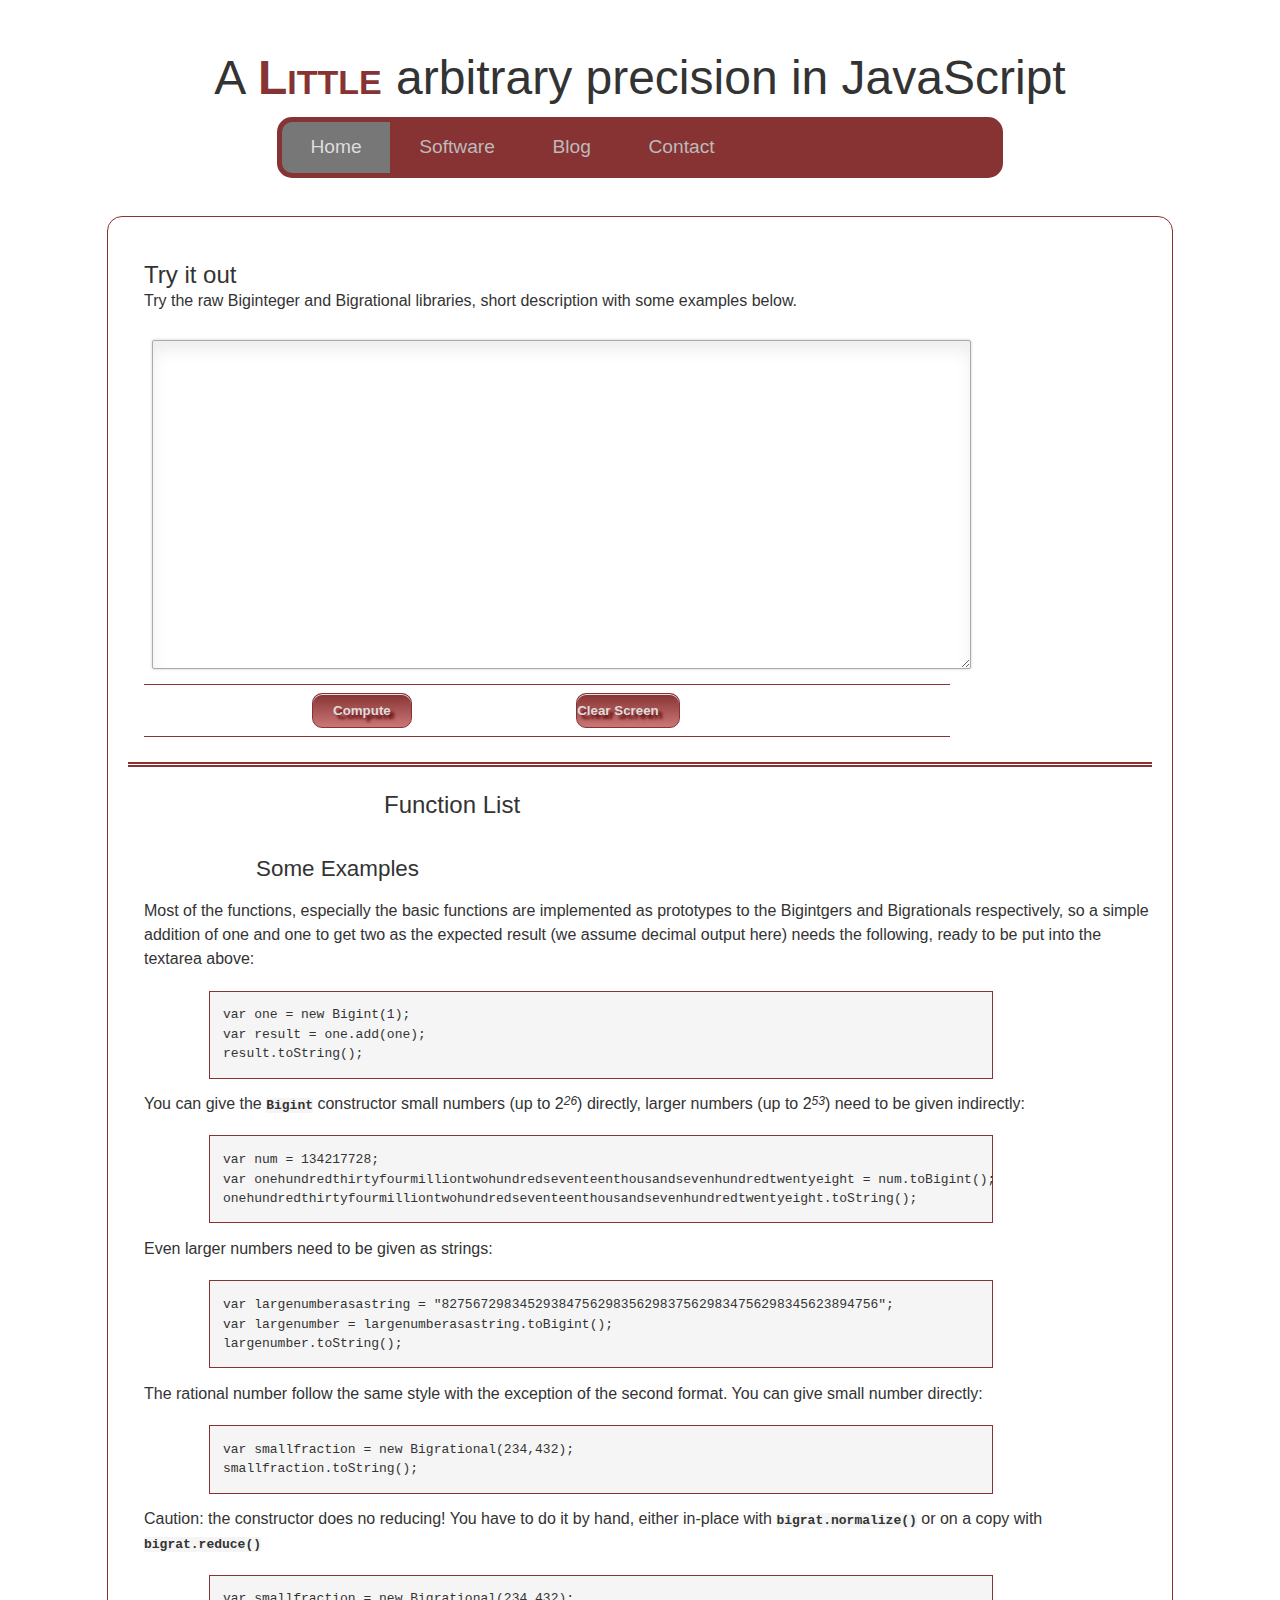
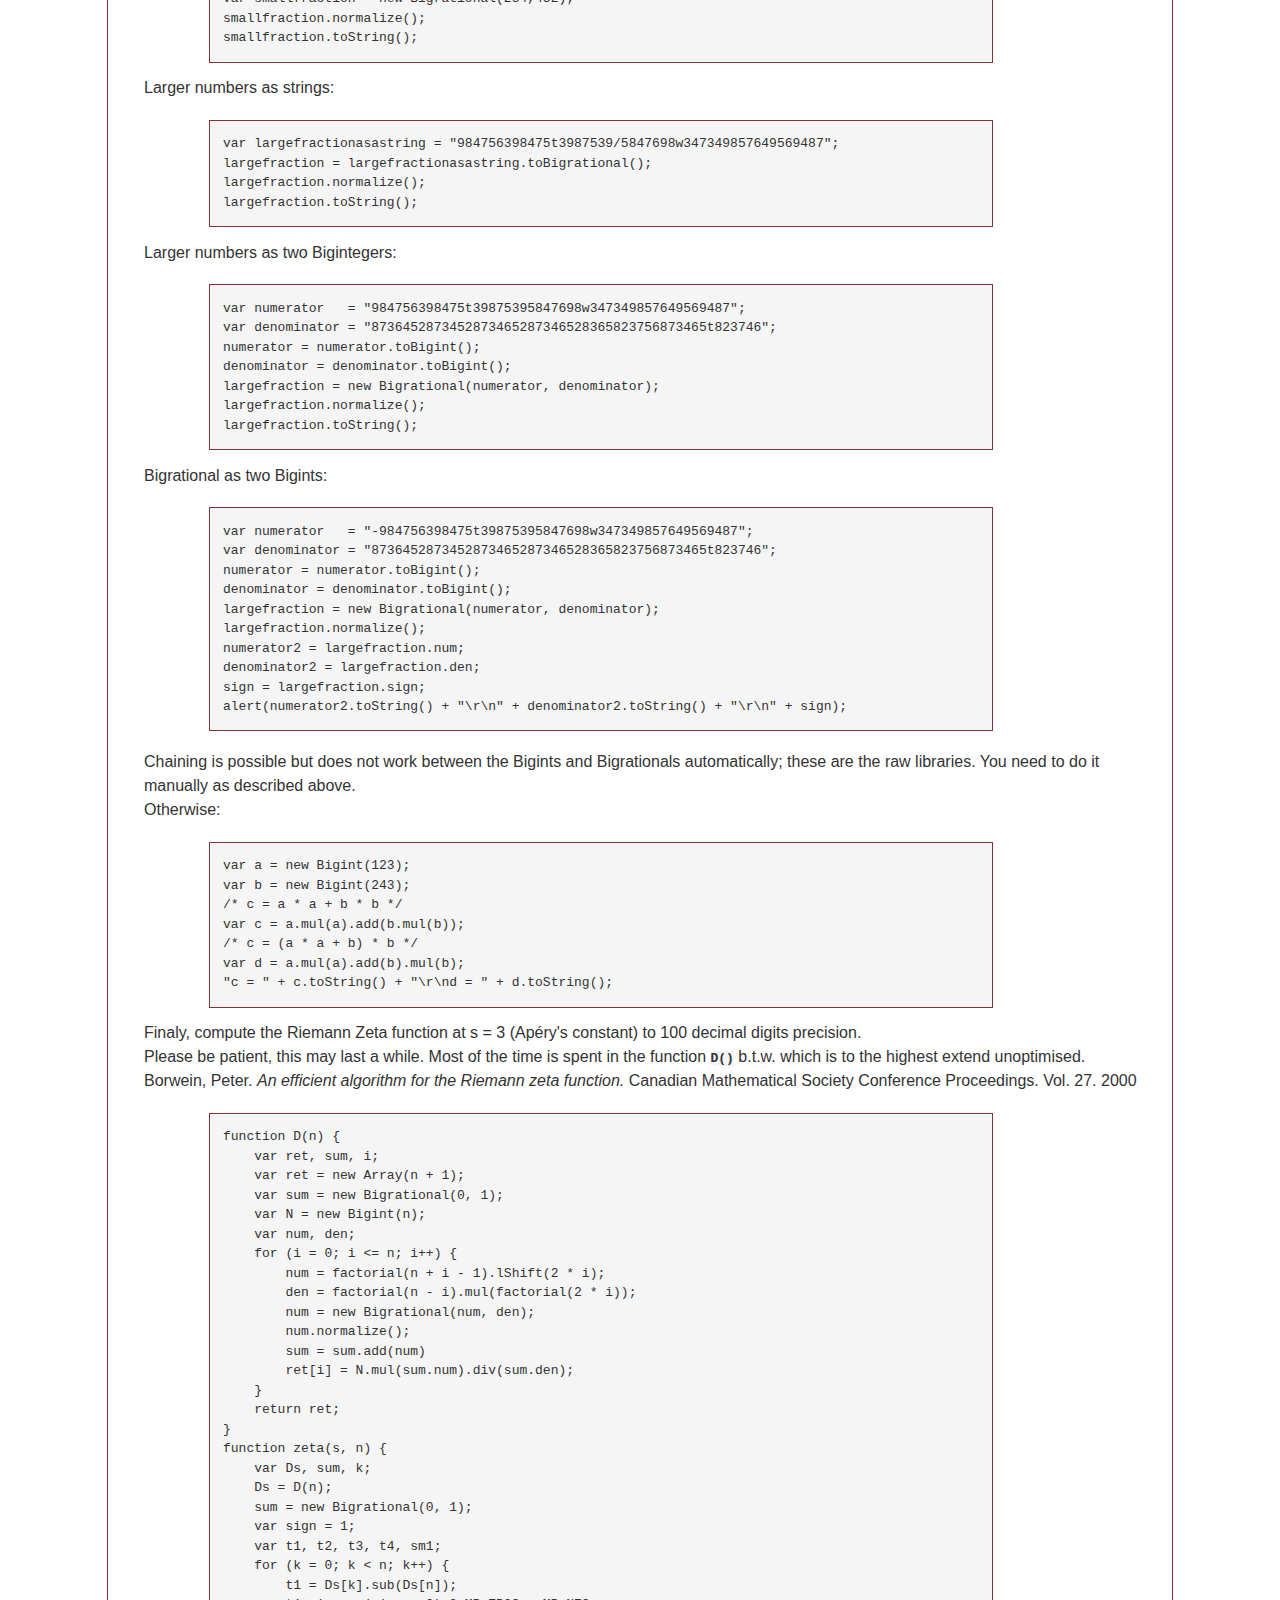
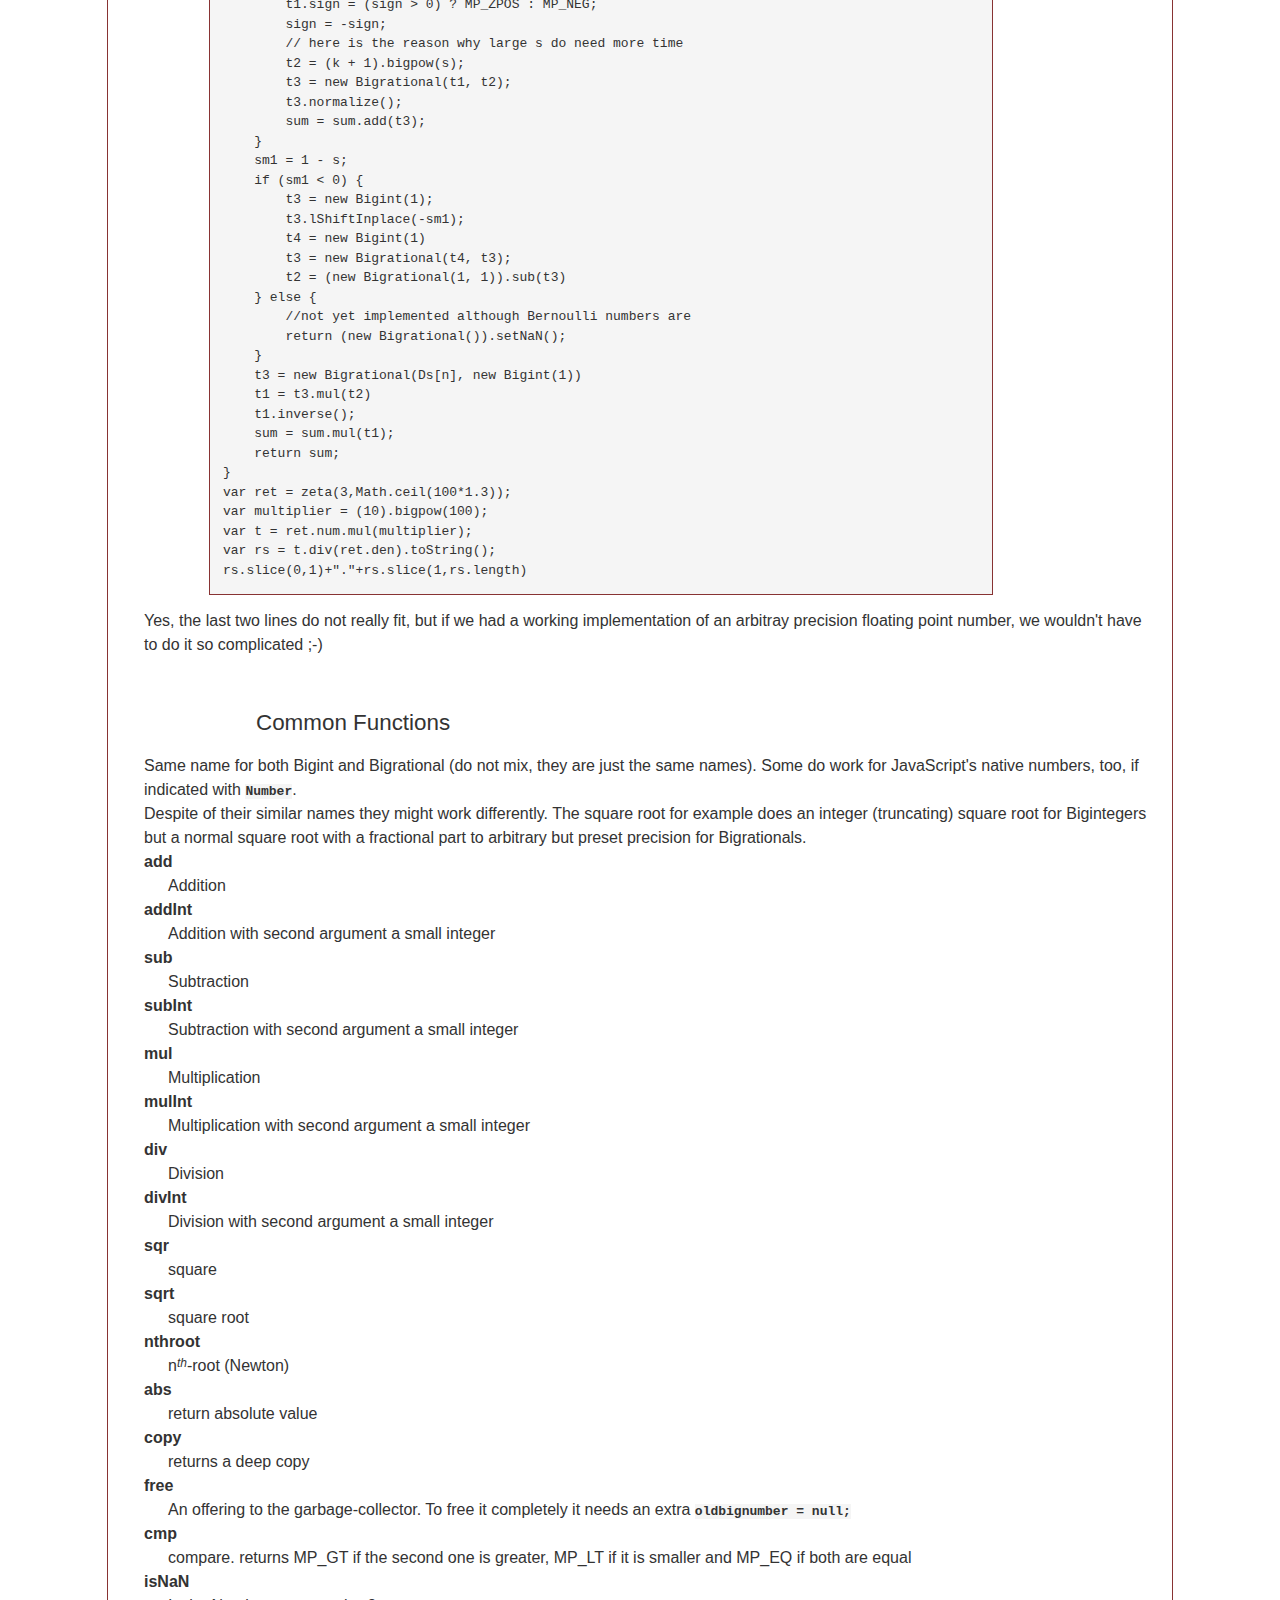
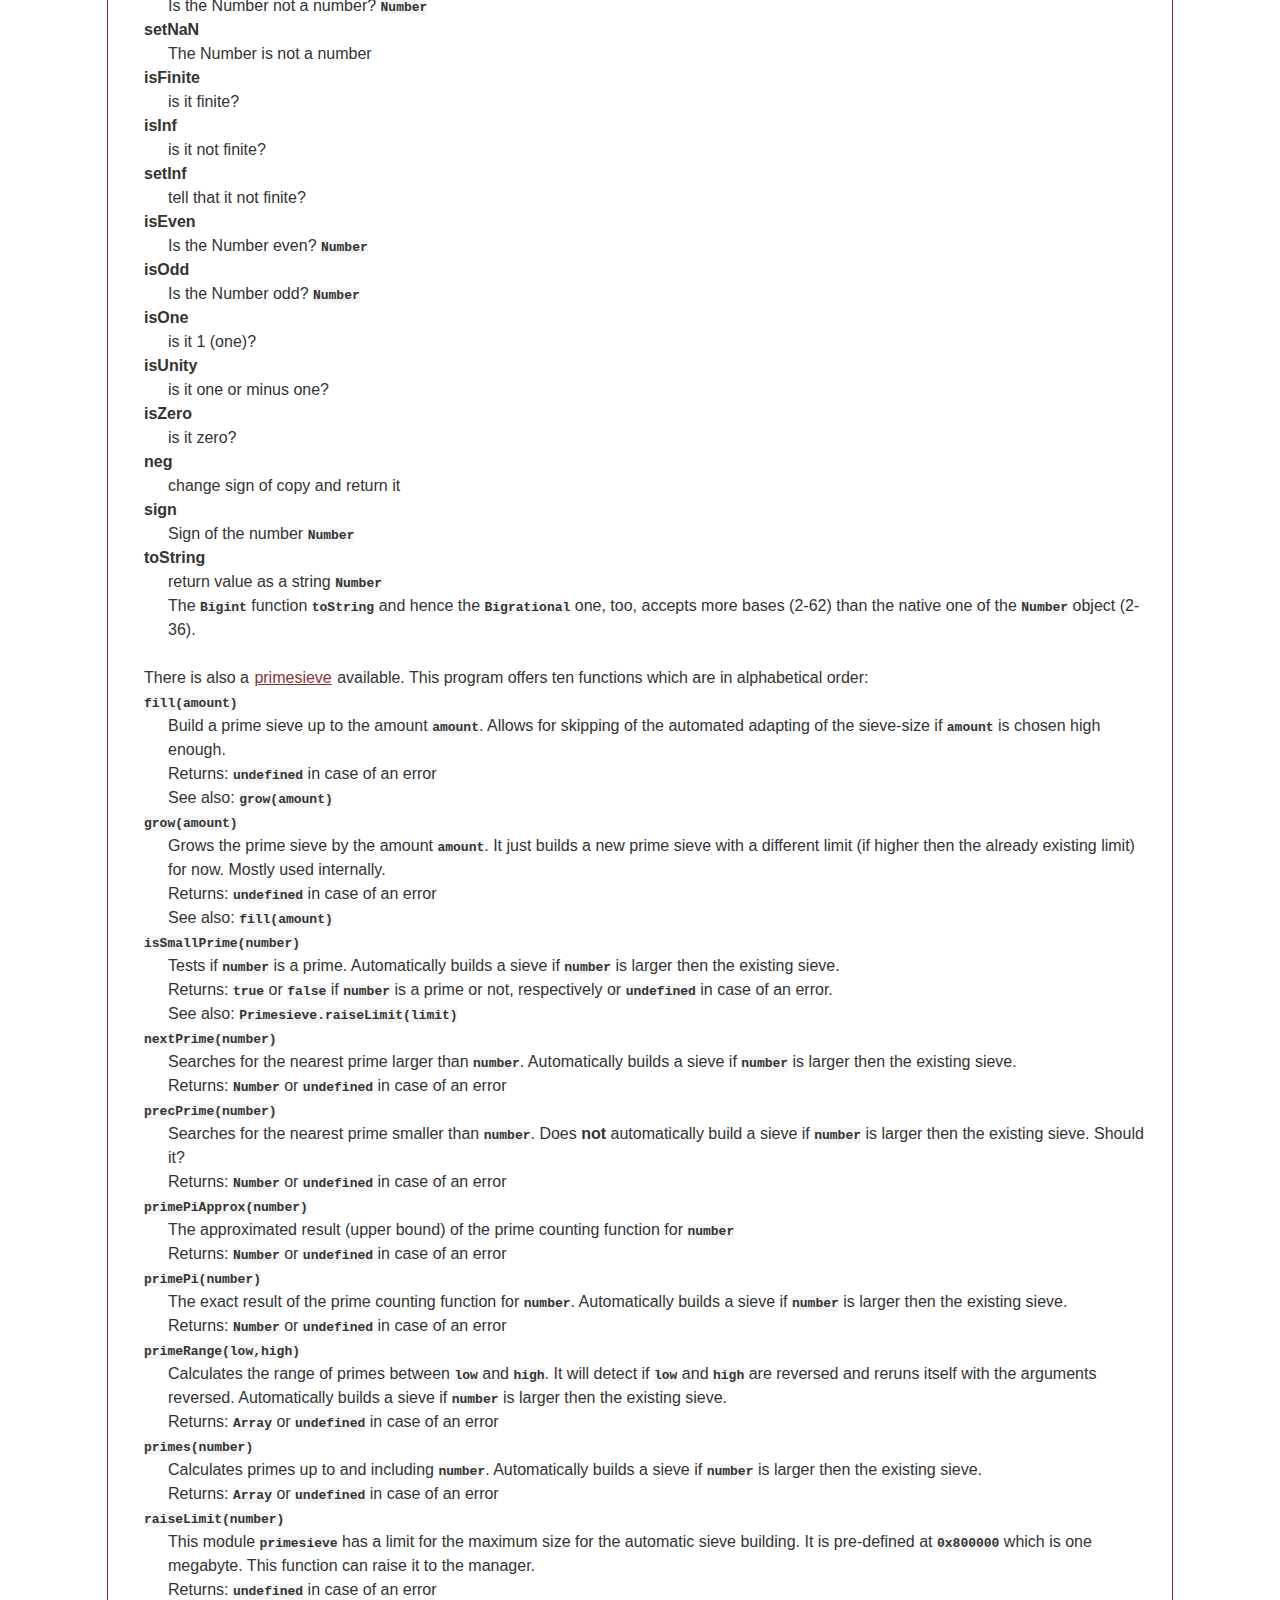
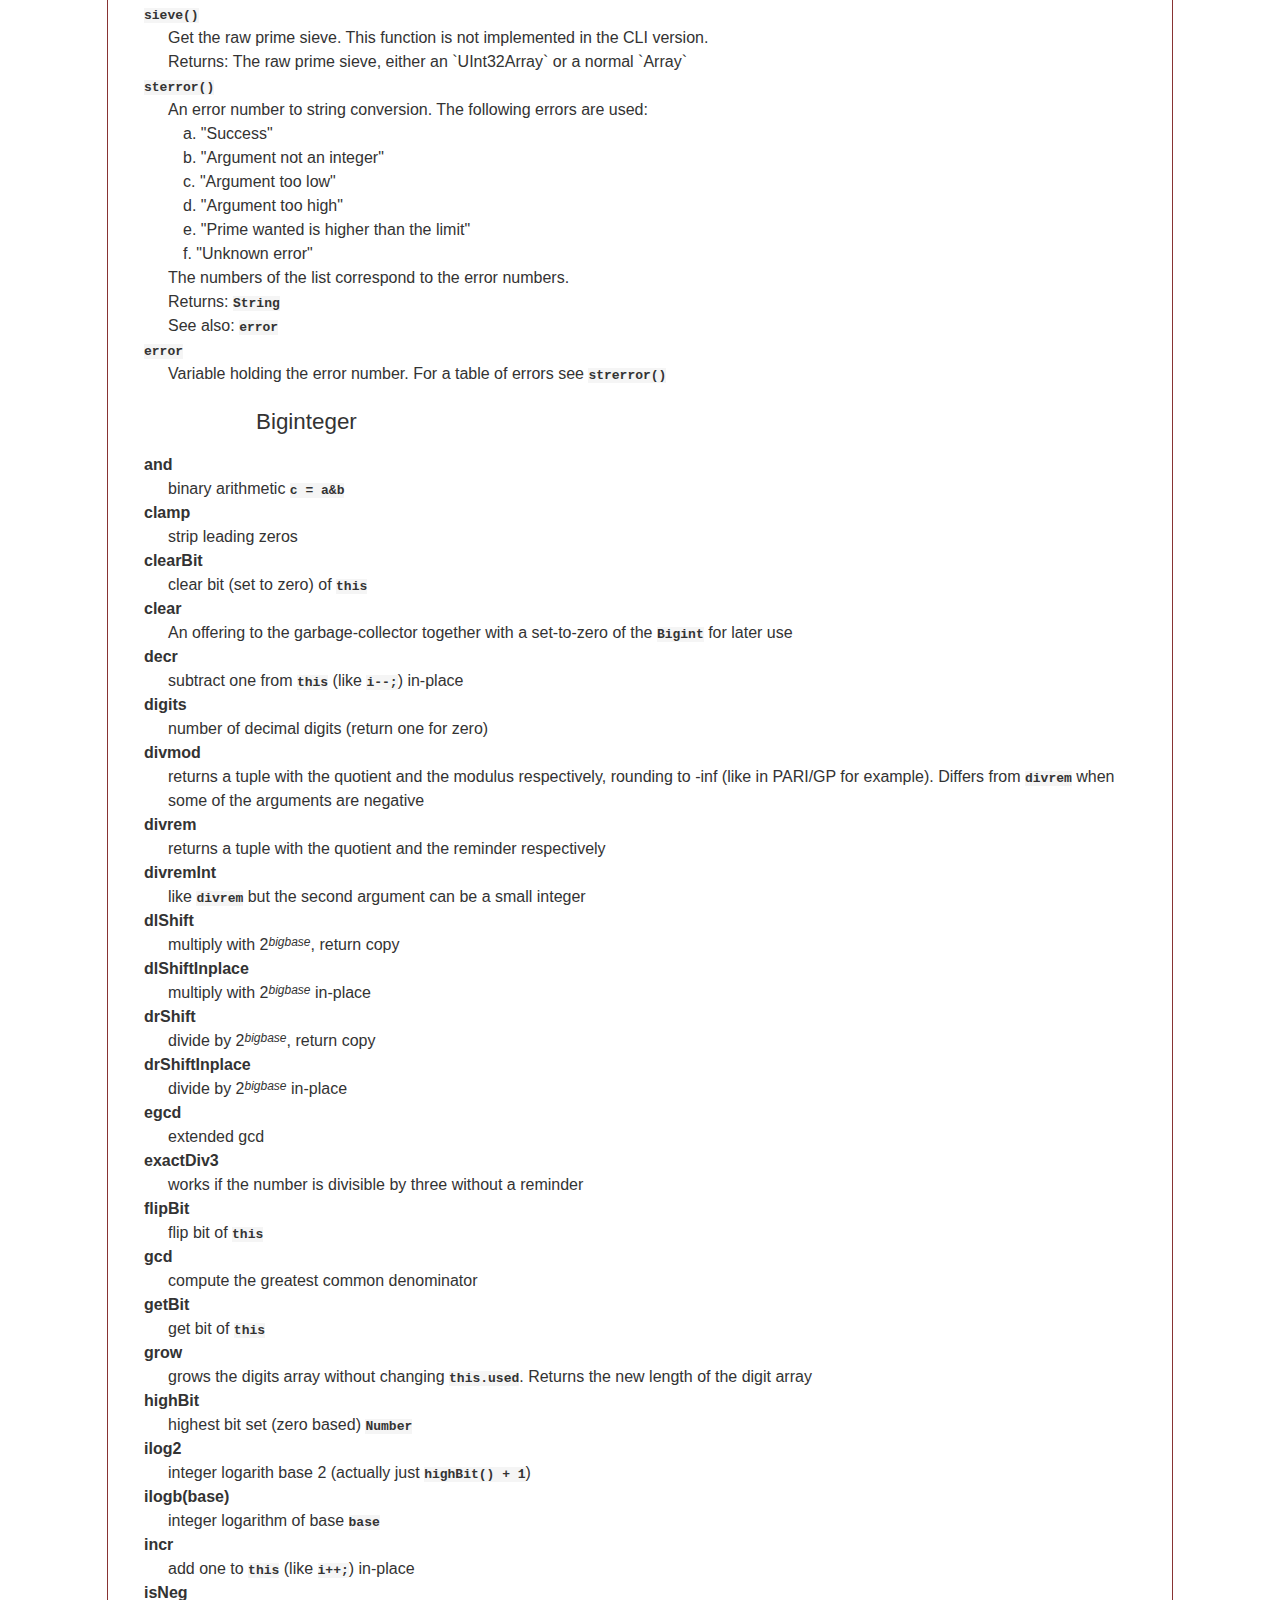
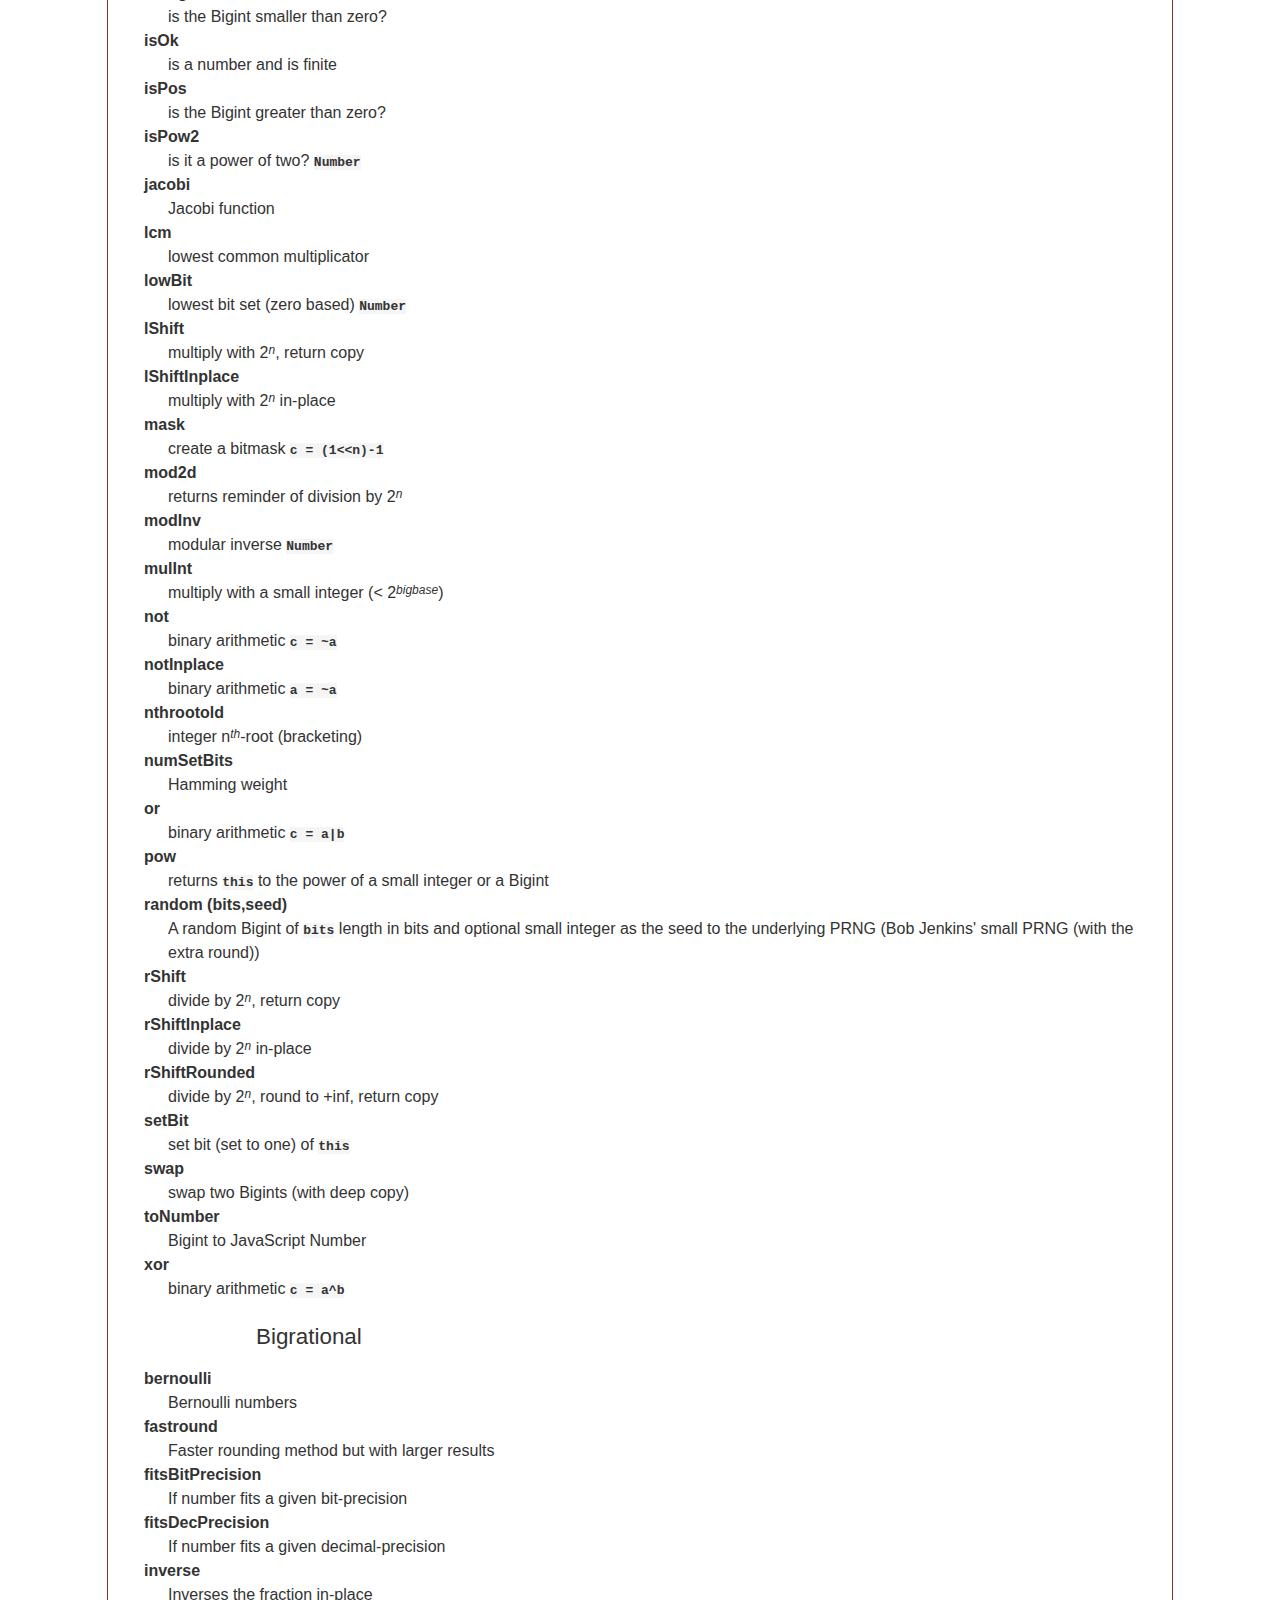
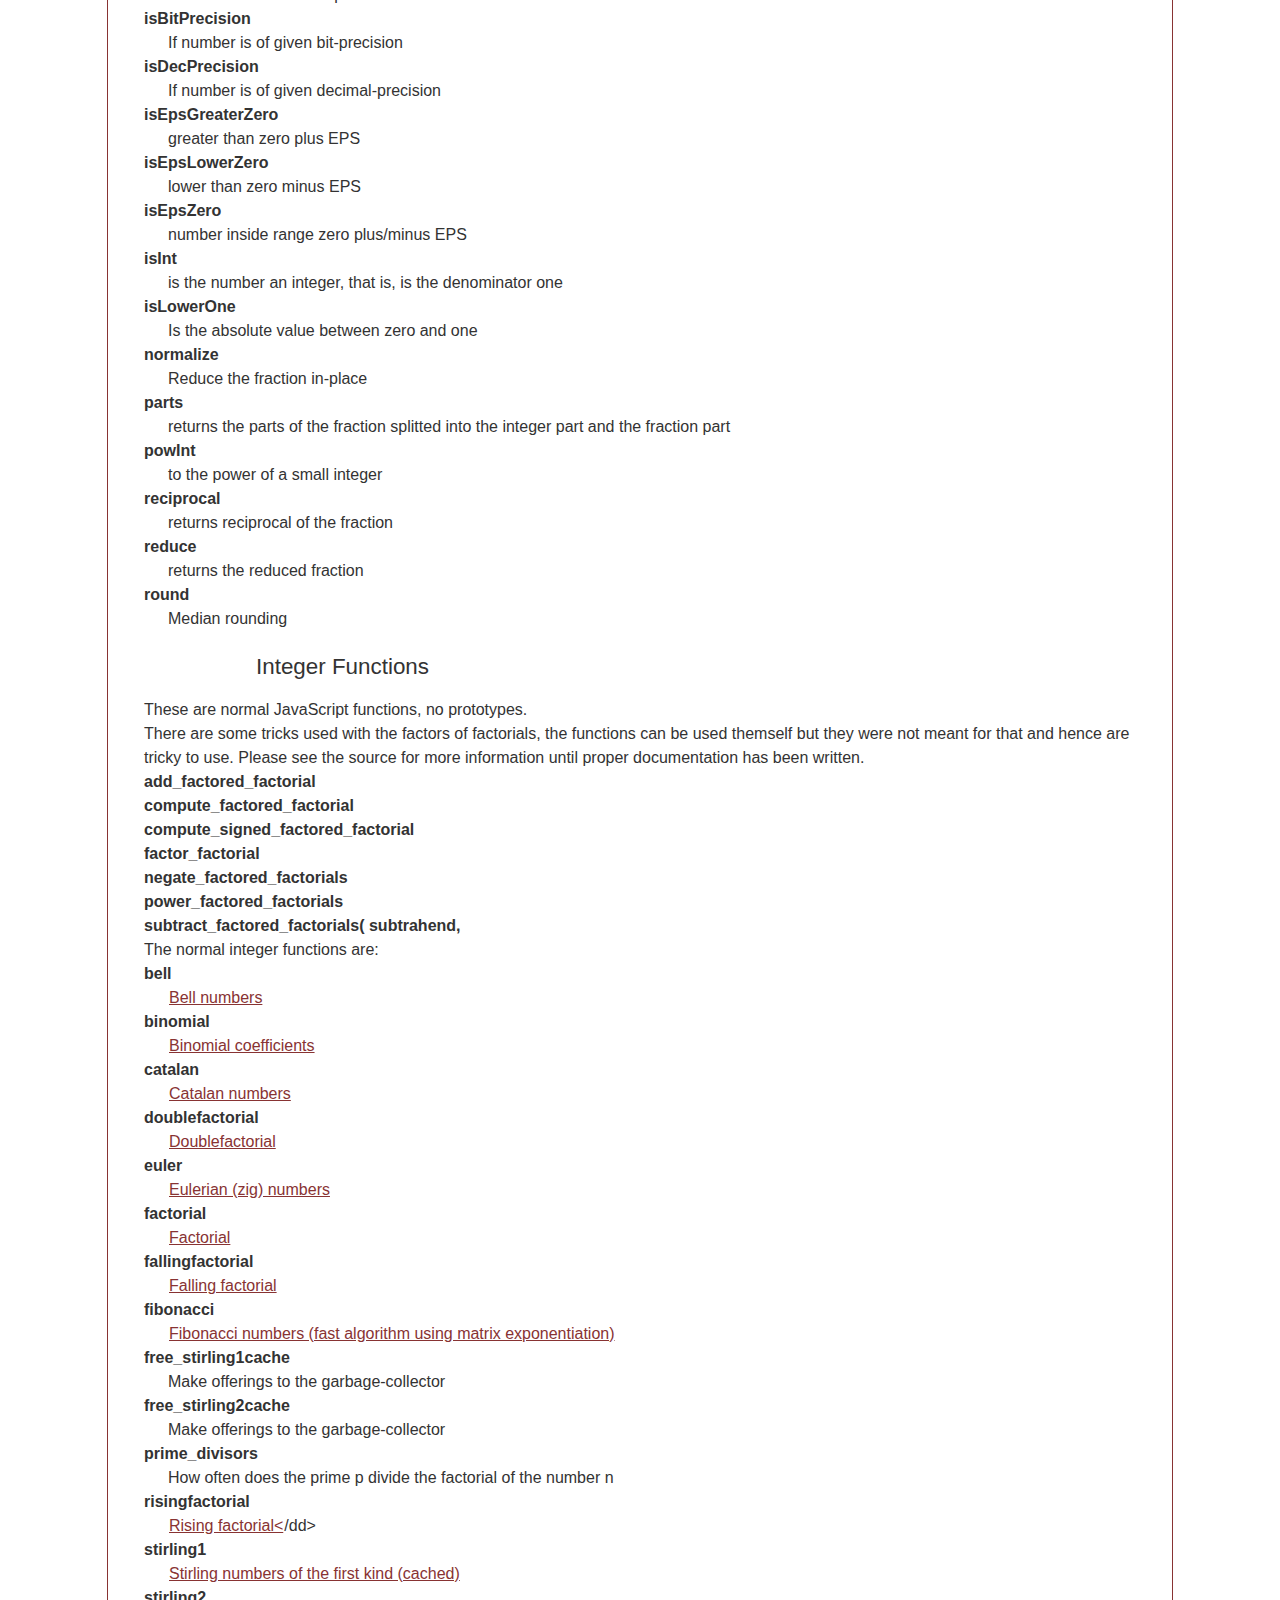
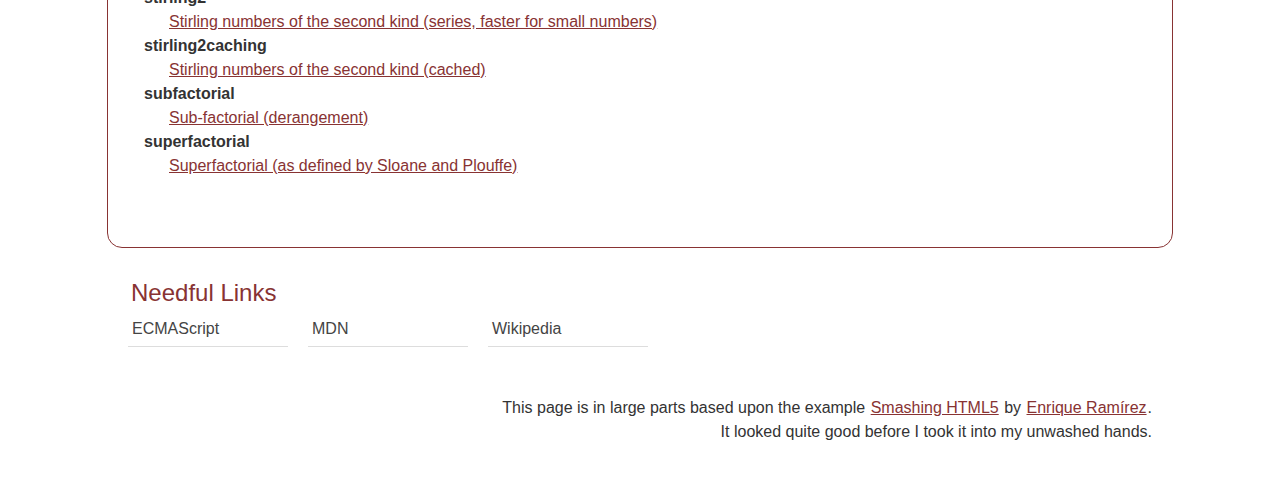
<file: bernoulli.html>
<!DOCTYPE html>
<html>
   <head>
   <link rel="icon"  type="image/png"   href="fav32.png" />
   <!--[if IE]><link rel="shortcut icon" href="sitelink/favicon.ico"/><![endif]-->
   <meta charset="utf-8" />
   <meta http-equiv="x-ua-compatible" content="ie=edge">
   	<!--[if lt IE 9]>
   	<script
   	src="http://html5shiv.googlecode.com/svn/trunk/html5.js"></script>
   	<![endif]-->
   <title>Little's Webpages: Give it a try</title>
   <meta name="description" content="The Github webpage for the Little
   programming language">
   <meta name="viewport" content="width=device-width, initial-scale=1.0">
   <style type="text/css"  >
   article, aside, details, figcaption, figure, footer, header, hgroup, menu, nav, section {
       display: block;
       }
   </style>
   <link rel="stylesheet" type="text/css"
         href="main.css" />
    <script  type="text/javascript" src="bignum.js"></script>
    <script  type="text/javascript" src="bigrational.js"></script>
    <script  type="text/javascript" src="integer_function.js"></script>
    <script  type="text/javascript">
    function eval_text(){
       var input = document.getElementById('input').value;
       var ret = eval(input);
       input += "\r\n/*\r\n";
       input += ret;
       input += "\r\n*/\r\n";
       document.getElementById('input').value = input;
    }
    function clrscr(){
       document.getElementById('input').value = "";
    }
    </script>
    </head>
    <body id="index" class="home">
       <header id="banner" class="body">
	<h1>A <a href="https://github.com/czurnieden/Little" title="Little"><span style="font-variant:small-caps;font-weight:bold">Little</span></a> arbitrary precision in JavaScript</h1>
 
	<nav><ul>
		<li class="active"><a href="#">Home</a></li>
		<li><a href="https://github.com/czurnieden/">Software</a></li>
		<li><a href="https://deamentiaemundi.wordpress.com">Blog</a></li>
		<li><a href="http://www.imdb.com/title/tt0118884/">Contact</a></li>
	</ul></nav>
        </header>

<section id="content" class="body">
	<ol id="posts-list" class="hfeed">
		<li><article class="hentry" style="padding-left: 1em;">	
			<header>
				<h2 class="entry-title">Try it out</h2>
			</header>
			<div class="entry-content">
				<p>Try the raw Biginteger and Bigrational libraries, 
                                   short description with some examples below.
                                </p>
<p>
<form class="typo_form" name="eval_form" id="eval_form" onsubmit="return false" action="" method="post" >
<ul>
    <li>
	<textarea style="width:100%" type="text" name="input"  id="input" cols="60" rows="20"></textarea>
    </li>
    <li>
	<button class="submit" onclick="eval_text()">Compute</button>
	<button class="submit" style="padding-left:0em;" onclick="clrscr()">Clear Screen</button>
    </li>
</ul>
</form>
</p>
</div></article></li>
		<li><article class="hentry" style="padding-left: 1em;">	
			<header>
				<h2 class="entry-title" style="margin-left:10em;padding-bottom:3ex;" >Function List</h2>
			</header>
			<div class="entry-content">
<h3 style="margin-left:5em">Some Examples</h3>
<p>
    Most of the functions, especially the basic functions are implemented as prototypes to
    the Bigintgers and Bigrationals respectively, so a simple addition of one and one to get
    two as the expected result (we assume decimal output here) needs the following, ready to
    be put into the textarea above:
</p>
<pre>
var one = new Bigint(1);
var result = one.add(one);
result.toString();
</pre>
<p>
You can give the <code>Bigint</code> constructor small numbers (up to 2<sup>26</sup>) directly,
 larger numbers (up to 2<sup>53</sup>) need to be given indirectly:
</p>
<pre>
var num = 134217728;
var onehundredthirtyfourmilliontwohundredseventeenthousandsevenhundredtwentyeight = num.toBigint();
onehundredthirtyfourmilliontwohundredseventeenthousandsevenhundredtwentyeight.toString();
</pre>
<p>
Even larger numbers need to be given as strings:
</p>
<pre>
var largenumberasastring = "82756729834529384756298356298375629834756298345623894756";
var largenumber = largenumberasastring.toBigint();
largenumber.toString();
</pre>
<p>
The rational number follow the same style with the exception of the second format. You can give
small number directly:
</p>
<pre>
var smallfraction = new Bigrational(234,432);
smallfraction.toString();
</pre>
<p>
Caution: the constructor does no reducing! You have to do it by hand, either in-place
with <code>bigrat.normalize()</code> or on a copy with <code>bigrat.reduce()</code>
</p>
<pre>
var smallfraction = new Bigrational(234,432);
smallfraction.normalize();
smallfraction.toString();
</pre>
<p>
Larger numbers as strings:
</p>
<pre>
var largefractionasastring = "984756398475t3987539/5847698w347349857649569487";
largefraction = largefractionasastring.toBigrational();
largefraction.normalize();
largefraction.toString();
</pre>
<p>
Larger numbers as two Bigintegers:
</p>
<pre>
var numerator   = "984756398475t39875395847698w347349857649569487";
var denominator = "8736452873452873465287346528365823756873465t823746";
numerator = numerator.toBigint();
denominator = denominator.toBigint();
largefraction = new Bigrational(numerator, denominator);
largefraction.normalize();
largefraction.toString();
</pre>
<p>
Bigrational as two Bigints:
<pre>
var numerator   = "-984756398475t39875395847698w347349857649569487";
var denominator = "8736452873452873465287346528365823756873465t823746";
numerator = numerator.toBigint();
denominator = denominator.toBigint();
largefraction = new Bigrational(numerator, denominator);
largefraction.normalize();
numerator2 = largefraction.num;
denominator2 = largefraction.den;
sign = largefraction.sign;
alert(numerator2.toString() + "\r\n" + denominator2.toString() + "\r\n" + sign);
</pre>
</p>
<p>
Chaining is possible but does not work between the Bigints and Bigrationals automatically;
these are the raw libraries. You need to do it manually as described above.<br>
Otherwise:
</p>
<pre>
var a = new Bigint(123);
var b = new Bigint(243);
/* c = a * a + b * b */
var c = a.mul(a).add(b.mul(b));
/* c = (a * a + b) * b */
var d = a.mul(a).add(b).mul(b);
"c = " + c.toString() + "\r\nd = " + d.toString();
</pre>
<p>
Finaly, compute the Riemann Zeta function at s = 3 (Apéry's constant) to 100
decimal digits precision.<br>
Please be patient, this may last a while. Most of the time is spent in the
function <code>D()</code> b.t.w. which is to the highest extend unoptimised.<br>
Borwein, Peter. <i>An efficient algorithm for the Riemann zeta function.</i>
Canadian Mathematical Society Conference Proceedings. Vol. 27. 2000
</p>
<pre>
function D(n) {
    var ret, sum, i;
    var ret = new Array(n + 1);
    var sum = new Bigrational(0, 1);
    var N = new Bigint(n);
    var num, den;
    for (i = 0; i <= n; i++) {
        num = factorial(n + i - 1).lShift(2 * i);
        den = factorial(n - i).mul(factorial(2 * i));
        num = new Bigrational(num, den);
        num.normalize();
        sum = sum.add(num)
        ret[i] = N.mul(sum.num).div(sum.den);
    }
    return ret;
}
function zeta(s, n) {
    var Ds, sum, k;
    Ds = D(n);
    sum = new Bigrational(0, 1);
    var sign = 1;
    var t1, t2, t3, t4, sm1;
    for (k = 0; k &lt; n; k++) {
        t1 = Ds[k].sub(Ds[n]);
        t1.sign = (sign > 0) ? MP_ZPOS : MP_NEG;
        sign = -sign;
        // here is the reason why large s do need more time
        t2 = (k + 1).bigpow(s);
        t3 = new Bigrational(t1, t2);
        t3.normalize();
        sum = sum.add(t3);
    }
    sm1 = 1 - s;
    if (sm1 &lt; 0) {
        t3 = new Bigint(1);
        t3.lShiftInplace(-sm1);
        t4 = new Bigint(1)
        t3 = new Bigrational(t4, t3);
        t2 = (new Bigrational(1, 1)).sub(t3)
    } else {
        //not yet implemented although Bernoulli numbers are
        return (new Bigrational()).setNaN();
    }
    t3 = new Bigrational(Ds[n], new Bigint(1))
    t1 = t3.mul(t2)
    t1.inverse();
    sum = sum.mul(t1);
    return sum;
}
var ret = zeta(3,Math.ceil(100*1.3));
var multiplier = (10).bigpow(100);
var t = ret.num.mul(multiplier);
var rs = t.div(ret.den).toString();
rs.slice(0,1)+"."+rs.slice(1,rs.length)
</pre>
<p>
Yes, the last two lines do not really fit, but if we had a working implementation of
an arbitray precision floating point number, we wouldn't have to do it so complicated ;-)
</p>
<h3 style="margin-left:5em;padding-top:3ex;">Common Functions</h3>
Same name for both Bigint and Bigrational (do not mix, they are just the same names).
Some do work for JavaScript's native numbers, too, if indicated with <code>Number</code>.<br>
Despite of their similar names they might work differently. The square root for example does an
integer (truncating) square root for Bigintegers but a normal square root with a fractional part
to arbitrary but preset precision for Bigrationals.
<dl>
<dt>add</dt><dd>Addition</dd>
<dt>addInt</dt><dd>Addition with second argument a small integer</dd>
<dt>sub</dt><dd>Subtraction</dd>
<dt>subInt</dt><dd>Subtraction with second argument a small integer</dd>
<dt>mul</dt><dd>Multiplication</dd>
<dt>mulInt</dt><dd>Multiplication with second argument a small integer</dd>
<dt>div</dt><dd>Division</dd>
<dt>divInt</dt><dd>Division with second argument a small integer</dd>
<dt> sqr </dt><dd> square </dd>
<dt> sqrt </dt><dd> square root  </dd>
<dt> nthroot </dt><dd> n<sup>th</sup>-root (Newton)</dd>
<dt>abs </dt><dd>return absolute value</dd>
<dt>copy </dt><dd> returns a deep copy </dd>
<dt>free</dt><dd>An offering to the garbage-collector. To free it completely it needs an extra
 <code>oldbignumber = null;</code></dd>
<dt> cmp </dt><dd> compare. returns MP_GT if the second one is greater, MP_LT if it is smaller
 and MP_EQ if both are equal </dd>
<dt>isNaN</dt><dd>Is the Number not a number? <code>Number</code></dd>
<dt>setNaN</dt><dd>The Number is not a number</dd>
<dt>isFinite </dt><dd> is it finite? </dd>
<dt>isInf </dt><dd> is it not finite? </dd>
<dt>setInf </dt><dd> tell that it not finite? </dd>
<dt>isEven</dt><dd>Is the Number even? <code>Number</code></dd>
<dt>isOdd</dt><dd>Is the Number odd? <code>Number</code></dd>
<dt>isOne </dt><dd> is it 1 (one)? </dd>
<dt>isUnity</dt><dd> is it one or minus one? </dd>
<dt> isZero </dt><dd> is it zero? </dd>
<dt> neg </dt><dd> change sign of copy and return it </dd>
<dt>sign</dt><dd>Sign of the number <code>Number</code></dd>
<dt>toString</dt><dd>return value as a string <code>Number</code><br>
The <code>Bigint</code> function <code>toString</code> and hence the <code>Bigrational</code>
one, too, accepts more bases (2-62) than the native one of the <code>Number</code> object (2-36).
</dd>
</dl>
There is also a <a href="https://github.com/czurnieden/primesieve/">primesieve</a> available.
This program offers ten functions which are in alphabetical order:

<dl>
<dt><code>fill(amount)</code> </dt>
<dd>
Build a prime sieve up to the amount <code>amount</code>. Allows for skipping of the
automated adapting of the sieve-size if <code>amount</code> is chosen high enough.
<br>
Returns: <code>undefined</code> in case of an error
<br>
See also: <code>grow(amount)</code>
</dd>
<dt><code>grow(amount)</code></dt>
<dd>
Grows the prime sieve by the amount <code>amount</code>. It just builds a new prime sieve with
a different limit (if higher then the already existing limit) for now. Mostly
used internally.
<br>
Returns:  <code>undefined</code> in case of an error
<br>
See also: <code>fill(amount)</code>
</dd>
<dt><code>isSmallPrime(number)</code></dt>
<dd>
Tests if <code>number</code> is a prime. Automatically builds a sieve if <code>number</code> is larger then the existing sieve.
<br>
Returns: <code>true</code> or <code>false</code> if <code>number</code> is a prime or not, respectively or <code>undefined</code> in case of an error.
<br>
See also: <code>Primesieve.raiseLimit(limit)</code>
</dd>
<dt><code>nextPrime(number)</code> </dt>
<dd>
Searches for the nearest prime larger than <code>number</code>. Automatically builds a
sieve if <code>number</code> is larger then the existing sieve.
<br>
Returns: <code>Number</code> or <code>undefined</code> in case of an error
</dd>

<dt><code>precPrime(number)</code></dt>
<dd>
Searches for the nearest prime smaller than <code>number</code>. Does <strong>not</strong> automatically build a sieve if <code>number</code> is larger then the existing sieve. Should it?
<br>
Returns: <code>Number</code> or <code>undefined</code> in case of an error
</dd>
<dt><code>primePiApprox(number)</code> </dt>
<dd>
The approximated result (upper bound) of the prime counting function for
<code>number</code>
<br>
Returns: <code>Number</code> or <code>undefined</code> in case of an error
</dd>

<dt><code>primePi(number)</code></dt>
<dd>
The exact result of the prime counting function for <code>number</code>. Automatically
builds a sieve if <code>number</code> is larger then the existing sieve.
<br>
Returns: <code>Number</code> or <code>undefined</code> in case of an error
</dd>

<dt><code>primeRange(low,high)</code></dt>
<dd>
Calculates the range of primes between <code>low</code> and <code>high</code>. It will detect if <code>low</code> and <code>high</code> are reversed and reruns itself with the arguments reversed.
Automatically builds a sieve if <code>number</code> is larger then the existing sieve.
<br>
Returns: <code>Array</code> or <code>undefined</code> in case of an error
</dd>
<dt><code>primes(number)</code></dt>
<dd>
Calculates primes up to and including <code>number</code>. Automatically builds a sieve if
<code>number</code> is larger then the existing sieve.
<br>
Returns: <code>Array</code> or <code>undefined</code> in case of an error
</dd>
<dt><code>raiseLimit(number)</code></dt>
<dd>
This module <code>primesieve</code> has a limit for the maximum size for the automatic
sieve building. It is pre-defined at <code>0x800000</code> which is one megabyte. This
function can raise it to the manager.
<br>
Returns: <code>undefined</code> in case of an error
</dd>
<dt><code>sieve()</code></dt>
<dd>
Get the raw prime sieve. This function is not implemented in the CLI version.
<br>
Returns: The raw prime sieve, either an `UInt32Array` or a normal `Array`
</dd>
<dt><code>sterror()</code></dt>
<dd>
An error number to string conversion. The following errors are used:
<ol>
<li>"Success"</li>
<li>"Argument not an integer"</li>
<li>"Argument too low"</li>
<li>"Argument too high"</li>
<li>"Prime wanted is higher than the limit"</li>
<li>"Unknown error"</li>
</ol>
The numbers of the list correspond to the error numbers.
<br>
Returns: <code>String</code>
<br>
See also: <code>error</code>
</dd>
<dt><code>error</code></dt>
<dd>
Variable holding the error number. For a table of errors see <code>strerror()</code>
</dd>
</dl>




<h3 style="margin-left:5em">Biginteger</h3>
<dl>
<dt> and </dt><dd> binary arithmetic <code>c = a&b</code>  </dd>
<dt> clamp</dt><dd> strip leading zeros </dd>
<dt> clearBit </dt><dd> clear bit (set to zero) of <code>this</code> </dd>
<dt> clear</dt><dd> An offering to the garbage-collector together with a set-to-zero of the <code>Bigint</code> for later use </dd>
<dt> decr </dt><dd> subtract one from <code>this</code> (like <code>i--;</code>) in-place  </dd>
<dt> digits </dt><dd> number of decimal digits (return one for zero)</dd>
<dt> divmod </dt><dd> returns a tuple with the quotient and the modulus respectively, rounding to -inf (like in PARI/GP for example). Differs from <code>divrem</code> when some of the arguments are negative</dd>
<dt> divrem </dt><dd> returns a tuple with the quotient and the reminder respectively</dd>
<dt> divremInt  </dt><dd> like <code>divrem</code> but the second argument can be a small integer </dd>
<dt> dlShift </dt><dd> multiply with 2<sup>bigbase</sup>, return copy </dd>
<dt> dlShiftInplace </dt><dd> multiply with 2<sup>bigbase</sup> in-place </dd>
<dt> drShift </dt><dd> divide by 2<sup>bigbase</sup>, return copy </dd>
<dt> drShiftInplace </dt><dd> divide by 2<sup>bigbase</sup> in-place</dd>
<dt> egcd </dt><dd> extended gcd </dd>
<dt> exactDiv3 </dt><dd> works if the number is divisible by three without a reminder </dd>
<dt> flipBit </dt><dd> flip bit of <code>this</code> </dd>
<dt> gcd </dt><dd> compute the greatest common denominator </dd>
<dt> getBit </dt><dd> get bit of <code>this</code> </dd>
<dt> grow </dt><dd> grows the digits array without changing <code>this.used</code>. Returns the new length of the digit array  </dd>
<dt> highBit </dt><dd> highest bit set (zero based) <code>Number</code> </dd>
<dt> ilog2 </dt><dd> integer logarith base 2 (actually just <code>highBit() + 1</code>) </dd>
<dt> ilogb(base) </dt><dd> integer logarithm of base <code>base</code>  </dd>
<dt> incr </dt><dd> add one to <code>this</code> (like <code>i++;</code>) in-place </dd>
<dt> isNeg </dt><dd>  is the Bigint smaller than zero?</dd>
<dt> isOk </dt><dd> is a number and is finite  </dd>
<dt> isPos </dt><dd>is the Bigint greater than zero?  </dd>
<dt> isPow2 </dt><dd> is it a power of two? <code>Number</code> </dd>
<dt> jacobi </dt><dd> Jacobi function  </dd>
<dt> lcm </dt><dd> lowest common multiplicator </dd>
<dt> lowBit </dt><dd>  lowest bit set (zero based) <code>Number</code>  </dd>
<dt> lShift </dt><dd> multiply with 2<sup>n</sup>, return copy  </dd>
<dt> lShiftInplace </dt><dd> multiply with 2<sup>n</sup> in-place  </dd>
<dt> mask </dt><dd> create a bitmask <code>c = (1&lt;&lt;n)-1</code> </dd>
<dt> mod2d </dt><dd> returns reminder of division by  2<sup>n</sup></dd>
<dt> modInv </dt><dd> modular inverse <code>Number</code></dd>
<dt> mulInt </dt><dd> multiply with a small integer (&lt; 2<sup>bigbase</sup>)  </dd>
<dt> not </dt><dd> binary arithmetic <code>c = ~a</code>  </dd>
<dt> notInplace </dt><dd> binary arithmetic <code>a = ~a</code>  </dd>
<dt> nthrootold </dt><dd>  integer n<sup>th</sup>-root (bracketing) </dd>
<dt> numSetBits </dt><dd> Hamming weight </dd>
<dt> or </dt><dd> binary arithmetic <code>c = a|b</code>  </dd>
<dt> pow </dt><dd> returns <code>this</code> to the power of a small integer or a Bigint</dd>
<dt> random (bits,seed)</dt><dd> A random Bigint of <code>bits</code> length in bits and optional small integer as the seed to the underlying PRNG (Bob Jenkins' small PRNG (with the extra round))</dd>
<dt> rShift </dt><dd> divide by 2<sup>n</sup>, return copy  </dd>
<dt> rShiftInplace </dt><dd> divide by 2<sup>n</sup> in-place  </dd>
<dt> rShiftRounded </dt><dd> divide by 2<sup>n</sup>, round to +inf, return copy  </dd>
<dt> setBit </dt><dd> set bit (set to one) of <code>this</code> </dd>
<dt> swap </dt><dd> swap two Bigints (with deep copy) </dd>
<dt> toNumber </dt><dd> Bigint to JavaScript Number </dd>
<dt> xor </dt><dd> binary arithmetic <code>c = a^b</code>  </dd>

</dl>

<h3 style="margin-left:5em">Bigrational</h3>
<dl>
<dt>bernoulli</dt><dd> Bernoulli numbers  </dd>
<dt>fastround</dt><dd> Faster rounding method but with larger results </dd>
<dt>fitsBitPrecision</dt><dd> If number fits a given bit-precision </dd>
<dt>fitsDecPrecision</dt><dd>  If number fits a given decimal-precision   </dd>
<dt>inverse</dt><dd>  Inverses the fraction  in-place</dd>
<dt>isBitPrecision</dt><dd> If number is of given bit-precision  </dd>
<dt>isDecPrecision</dt><dd> If number is of given decimal-precision   </dd>
<dt>isEpsGreaterZero</dt><dd> greater than zero plus EPS  </dd>
<dt>isEpsLowerZero</dt><dd> lower than zero minus EPS   </dd>
<dt>isEpsZero</dt><dd> number inside range zero plus/minus EPS  </dd>
<dt>isInt</dt><dd> is the number an integer, that is, is the denominator one  </dd>
<dt>isLowerOne</dt><dd> Is the absolute value between zero and one  </dd>
<dt>normalize</dt><dd>  Reduce the fraction in-place </dd>
<dt>parts</dt><dd> returns the parts of the fraction splitted into the integer part and the fraction part  </dd>
<dt>powInt</dt><dd>  to the power of a small integer </dd>
<dt>reciprocal</dt><dd> returns reciprocal of the fraction </dd>
<dt>reduce</dt><dd>  returns the reduced fraction   </dd>
<dt>round</dt><dd> Median rounding  </dd>
</dl>

<h3 style="margin-left:5em">Integer Functions</h3>
These are normal JavaScript functions, no prototypes.<br>
There are some tricks used with the factors of factorials, the functions can be
used themself but they were not meant for that and hence are tricky to use. Please
see the source for more information until proper documentation has been written.
<dl>
<dt>add_factored_factorial</dt><dd> </dd>
<dt>compute_factored_factorial</dt><dd> </dd>
<dt>compute_signed_factored_factorial</dt><dd> </dd>
<dt>factor_factorial</dt><dd> </dd>
<dt>negate_factored_factorials</dt><dd> </dd>
<dt>power_factored_factorials</dt><dd> </dd>
<dt>subtract_factored_factorials( subtrahend,</dt><dd> </dd>
<dl>
The normal integer functions are:
<dt>bell</dt><dd><a href="http://en.wikipedia.org/wiki/Bell_number">Bell numbers</a></dd>
<dt>binomial</dt><dd><a href="http://en.wikipedia.org/wiki/Binomial_coefficient">Binomial coefficients</a> </dd>
<dt>catalan</dt><dd><a href="http://en.wikipedia.org/wiki/Catalan_number">Catalan numbers</a></dd>
<dt>doublefactorial</dt><dd><a href="http://en.wikipedia.org/wiki/Double_factorial">Doublefactorial</a></dd>
<dt>euler</dt><dd><a href="http://en.wikipedia.org/wiki/Euler_number">Eulerian (zig) numbers</a></dd>
<dt>factorial</dt><dd><a href="http://en.wikipedia.org/wiki/Factorial">Factorial</a></dd>
<dt>fallingfactorial</dt><dd><a href="http://en.wikipedia.org/wiki/Pochhammer_symbol">Falling factorial</a></dd>
<dt>fibonacci</dt><dd><a href="http://en.wikipedia.org/wiki/Fibonacci_number">Fibonacci numbers (fast algorithm using matrix exponentiation)</a> </dd>
<dt>free_stirling1cache</dt><dd>Make offerings to the garbage-collector </dd>
<dt>free_stirling2cache</dt><dd>Make offerings to the garbage-collector </dd>
<dt>prime_divisors</dt><dd>How often does the prime p divide the factorial of the number n </dd>
<dt>risingfactorial</dt><dd><a href="http://en.wikipedia.org/wiki/Pochhammer_symbol">Rising factorial<</a>/dd>
<dt>stirling1</dt><dd><a href="http://en.wikipedia.org/wiki/Stirling_number">Stirling numbers of the first kind (cached)</a> </dd>
<dt>stirling2</dt><dd><a href="http://en.wikipedia.org/wiki/Stirling_number">Stirling numbers of the second kind (series, faster for small numbers) </a></dd>
<dt>stirling2caching</dt><dd> <a href="http://en.wikipedia.org/wiki/Stirling_number">Stirling numbers of the second kind (cached)</a></dd>
<dt>subfactorial</dt><dd><a href="http://en.wikipedia.org/wiki/Derangement">Sub-factorial (derangement) </a></dd>
<dt>superfactorial</dt><dd><a href="http://mathworld.wolfram.com/Superfactorial.html">Superfactorial (as defined by Sloane and Plouffe)</a></dd>
</dl>
</div></article></li>
		<!--
		<li><article class="hentry">
			...
		</article></li>
 
		
		<li><article class="hentry">
			...
		</article></li>-->

	</ol><!-- /#posts-list -->
 
</section><!-- /#content -->
<section id="extras" class="body">
  <div class="blogroll">
    <h2>Needful Links</h2>
      <ul>
	<li><a href="http://www.ecma-international.org/ecma-262/5.1/" rel="external">ECMAScript</a></li>
			<li><a href="https://developer.mozilla.org/" rel="external">MDN</a></li>
			<li><a href="http://en.wikipedia.org" rel="external">Wikipedia</a></li>
 
		</ul>
	</div><!-- /.blogroll -->

</section><!-- /#extras -->
<footer id="contentinfo" class="body">
This page is in large parts based upon the example <a href="http://www.smashingmagazine.com/2009/08/04/designing-a-html-5-layout-from-scratch/">Smashing HTML5</a> by <a href="http://enrique-ramirez.com">Enrique Ramírez</a>.<br />It looked quite good before I took it into my unwashed hands.
</footer><!-- /#contentinfo -->


    </body>
</html>
</file>
<file: main.css>
/*
       There's still some left from

	Name: Smashing HTML5
	Date: July 2009
	Description: Sample layout for HTML5 and CSS3 goodness.
	Version: 1.0
	Author: Enrique Ramírez
	Autor URI: http://enrique-ramirez.com
*/

/* Imports */
 @import url("reset.css");
@import url(http://fonts.googleapis.com/css?family=Playball);
/***** Global *****/

/* Body */
 body {
    background: #FFF;
    color: #333;
    font-family: sans-serif;
    line-height: 1.5;
    margin: 0;
    padding: 0;
    text-align: left;
}
/* Headings */
 h2 {
    font-size: 1.6em
}
/* 22px */
 h3 {
    font-size: 1.4em
}
/* 20px */
 h4 {
    font-size: 1.3em
}
/* 18px */
 h5 {
    font-size: 1.15em
}
/* 16px */
 h6 {
    font-size: 1em
}
/* 14px */
 h2, h3, h4, h5, h6 {
    font-weight: 400;
    line-height: 1.1;
    margin-bottom: .8em;
}
/* Anchors */
 a {
    outline: 0;
}
a img {
    border: 0px;
    text-decoration: none;
}
a:link, a:visited {
    color: #833;
    padding: 0 1px;
    /* text-decoration: underline;*/
}
a:hover, a:active {
    color: #833;
    text-decoration: none;
    text-shadow: 2px 3px 3px #000;
}
/* Paragraphs */
 p {
    margin-bottom: 1.2em;
}
* p:last-child {
    margin-bottom: 0;
}
strong, b {
    font-weight: bold;
}
em, i {
    font-style: italic;
}
/* Lists */
 dl {
    margin: 0 0 1.5em 0;
}
dt {
    font-weight: bold;
}
dd {
    margin-left: 1.5em;
}
/* Quotes */
 blockquote {
    font-style: italic;
}
cite {
}
q {
}
/* Tables */
 table {
    margin: .5em auto 1.5em auto;
    width: 98%;
}
/* Thead */
 thead th {
    padding: .5em .4em;
    text-align: left;
}
thead td {
}
/* Tbody */
 tbody td {
    padding: .5em .4em;
}
tbody th {
}
tbody .alt td {
}
tbody .alt th {
}
/* Tfoot */
 tfoot th {
}
tfoot td {
}
/***** Layout *****/
 .body {
    clear: both;
    margin: 0 auto;
    width: 80%;
}
img.right figure.right {
    float: right;
    margin: 0 0 2em 2em;
}
img.left, figure.left {
    float: right;
    margin: 0 0 2em 2em;
}
/*
	Header
*****************/
 #banner {
    margin: 0 auto;
    padding: 2.5em 0 0 0;
}
/* Banner */
 #banner h1 {
    font-size: 3em;
    line-height: 1.6;
    text-align:center;
}
#banner h1 a:link, #banner h1 a:visited {
    color: #833;
    font-weight: bold;
    text-decoration: none;
}
#banner h1 a:hover, #banner h1 a:active {
    background: none;
    color: #BBB;
    text-shadow: none;
}
/* Main Nav */
 #banner nav {
    background: #833;
    font-size: 1.2em;
    height: 5ex;
    line-height: 5ex;
    margin: 0 auto 2em auto;
    padding: 5px;
    text-align: center;
    width: 70%;
    border-radius: 15px;
    -moz-border-radius: 15px;
    -webkit-border-radius: 15px;
}
#banner nav ul {
    list-style: none;
    margin: 0 auto;
    width: 800px;
}
#banner nav li {
    float: left;
    display: inline;
    margin: 0;
}
#banner nav a:link, #banner nav a:visited {
    color: #bbb;
    display: inline-block;
    height: 5ex;
    padding-right: 1.5em;
    padding-left: 1.5em;
    text-decoration: none;
}
#banner nav a:hover {
    background: #777;
    color: #DDD;
    /*text-shadow: 1px 2.5em 3px #000;*/
}
#banner nav a:active, #banner nav .active a:link, #banner nav .active a:visited {
    background: #777;
    color: #DDD;
}
#banner nav li:first-child a {
    border-top-left-radius: 10px;
    -moz-border-radius-topleft: 10px;
    -webkit-border-top-left-radius: 10px;
    border-bottom-left-radius: 10px;
    -moz-border-radius-bottomleft: 10px;
    -webkit-border-bottom-left-radius: 10px;
}
/*
	Featured
*****************/
 #featured {
    background: #F5F5F5;
    margin-bottom: 2em;
    overflow: hidden;
    padding: 20px;
    width: 80%;
    border: 1px solid #833;
    border-radius: 15px;
    -moz-border-radius: 15px;
    -webkit-border-radius: 15px;
}
#featured figure {
    border: 1px solid #833;
    float: right;
    margin: 0.75em 2em 0 5em;
    padding: 5px;
    width: 100px;
    height: 100px;
    background: #FFF;
}
#featured figure img {
}
#featured figure div {
    /*
        text-align:center;
        width:4em;
        border:3px solid red;
        transform: rotate(270deg);
*/
}
/* see http://stackoverflow.com/questions/7860413/css3-transform-for-text-rotate */
 #featured figure .little_icon {
    float: left;
    color: black;
    padding: 10px 30px;
}
#featured figure .left {
    -webkit-transform: rotate(270deg);
    -moz-transform: rotate(270deg);
    -ms-transform: rotate(270deg);
    -o-transform: rotate(270deg);
    transform: rotate(270deg);
    -webkit-transform-origin: 100% 0;
    -moz-transform-origin: 100% 0;
    -ms-transform-origin: 100% 0;
    -o-transform-origin: 100% 0;
    transform-origin: 100% 0;
    background-color: transparent;
    height: 3ex;
    width: 2em;
    margin-left: -100px;
}
#featured figure .right {
    height: 64px;
    width: 64px;
}
#featured figure #case {
    margin-top:.5em;
}
#featured h2 {
    color: #333;
    font-size: 1.75em;
    margin-bottom: 0.4em;
    padding-left:1.8em;
}
#featured h3 {
    font-size: 1.5em;
    margin-bottom: .5em;
    padding-left:1em;
}
#featured h3 a:link, #featured h3 a:visited {
    background: #DDD;
    color: #333;
    text-decoration: none;
}
#featured h3 a:hover, #featured h3 a:active {
    background: #ddd;
    color: #333;
}
/* Set lists to default (reset.css puts them all to none ) */
ul { 
   list-style-type: disc; 
   list-style-position: inside; 
}
ol { 
   list-style-type: decimal; 
   list-style-position: inside; 
}
ul ul, ol ul { 
   list-style-type: circle; 
   list-style-position: inside; 
   margin-left: 15px; 
}
ol ol, ul ol { 
   list-style-type: lower-latin; 
   list-style-position: inside; 
   margin-left: 15px; 
}

#featured ul { 
   padding-left:3em;
}
 sup {
   font-size: 75%;
   font-style:italic;
   position: relative;
   vertical-align: top;
}
 sub {
   font-size: 75%;
   font-style:italic;
   position: relative;
   vertical-align: bottom;
}

.widerpar { 
   padding-top:3ex;
}

#cdate {
     font-style:italic;
     border-bottom: 1px solid #833;
}

/*
	Body
*****************/
 #content {
    background: #fff;
    margin-bottom: 2em;
    overflow: hidden;
    padding: 20px 20px;
    width: 80%;
    border: 1px solid #833;
    border-radius: 15px;
    -moz-border-radius: 15px;
    -webkit-border-radius: 15px;
}
/*
	Extras
*****************/
 #extras {
    margin: 0 auto 3em auto;
    overflow: hidden;
}
#extras ul {
    list-style: none;
    margin: 0;
}
#extras li {
    border-bottom: 1px solid #fff;
}
#extras h2 {
    color: #833;
    font-size: 1.5em;
    margin-bottom: .25em;
    padding: 0 3px;
}
#extras a:link, #extras a:visited {
    color: #444;
    display: block;
    border-bottom: 1px solid #ddd;
    text-decoration: none;
    padding: .3em .25em;
}
/* Blogroll */
 #extras .blogroll {
    float: left;
    width: 80%;
}
#extras .blogroll li {
    float: left;
    margin: 0 20px 0 0;
    width: 10em;
}
/*
	Footer
*****************/
 #contentinfo {
    padding-bottom: 2em;
    text-align: right;
}
/* Blog */
 .hentry {
    border-bottom: 5px double #833;
    padding-top: 3ex;
   padding-bottom:3ex;
}
li:last-child .hentry, #content > .hentry {
    border: 0;
    margin: 0;
}
#content > .hentry {
    padding: 1em 0;
}
.entry-title {
    font-size: 1.5em;
    margin-bottom: 0;
}
.entry-title a:link, .entry-title a:visited {
    text-decoration: none;
}
.hentry .post-info * {
    font-style: normal;
}
/* Content */
 .hentry footer {
    margin-bottom: 2em;
    padding-right:3em;
}
.hentry footer address {
    display: inline;
}
#posts-list footer address {
    display: block;
}
/* Blog Index */
 #posts-list {
    list-style: none;
    margin: 0;
}
#posts-list .hentry {
    padding-left: 18em;
    position: relative;
}
#posts-list footer {
    left: .5em;
    position: absolute;
    top: 10ex;
    width: 15em;
}
.typo_form h2 {
    color:#833;
    padding-left:8em;
}
.typo_form label {
    width:8em;
    display:inline-block;
    float:left;
    padding:.25em;
}
.typo_form input {
    height:3ex;
    width:30em;
    padding:.5em .5em;
}
.typo_form textarea {
    padding:1em;
    width:30em;
}
.typo_form button {
    margin-left:12em;
}
.typo_form ul {
    width:80%;
    list-style-type:none;
    list-style-position:outside;
    margin:0px;
    padding:0px;
}
.typo_form li {
    padding:.5em;
    border-bottom:1px solid #833;
    position:relative;
}
input, textarea {
    border:1px solid #aaa;
    box-shadow: 0px 0px 3px #ccc, 0 10px 15px #eee inset;
    border-radius:2px;
}
input:focus, textarea:focus {
    background: #fff;
    border:1px solid #555;
    box-shadow: 0 0 3px #aaa;
}




button.submit, #kbd_layout, option {
    background-color: #833;
    background: -webkit-gradient(linear, left top, left bottom, from(#833), to(#c77));
    background: -webkit-linear-gradient(top, #833, #c77);
    background: -moz-linear-gradient(top, #833, #c77);
    background: -ms-linear-gradient(top, #833, #c77);
    background: -o-linear-gradient(top, #833, #c77);
    background: linear-gradient(top, #833, #c77);
    border: 1px solid #833;
    border-radius: 10px;
    -webkit-border-radius: 10px;
    -moz-border-radius: 10px;
    -ms-border-radius: 10px;
    -o-border-radius: 10px;
    box-shadow: inset 0 1px 0 0 #ddd;
    -webkit-box-shadow: 0 1px 0 0 #ddd inset;
    -moz-box-shadow: 0 1px 0 0 #ddd inset;
    -ms-box-shadow: 0 1px 0 0 #ddd inset;
    -o-box-shadow: 0 1px 0 0 #ddd inset;
    color: #DDD;
    font-weight: bold;
    padding: 6px 20px;
    text-align: center;
    text-shadow: 4px 4px 3px #500;
    height: 5ex;
}
#kbd_layout {
    height: 5ex;
    text-align:center;
}
option {
    height: 2ex;
    text-align:center;
}
button.submit:hover, #kbd_layout:hover, option:hover {
    opacity:.75;
    cursor: pointer;
}
button.submit:active {
    border: 1px solid #833;
    box-shadow: 0 0 10px 5px #ddd inset;
    -webkit-box-shadow:0 0 10px 5px #ddd inset;
    -moz-box-shadow: 0 0 10px 5px #ddd inset;
    -ms-box-shadow: 0 0 10px 5px #ddd inset;
    -o-box-shadow: 0 0 10px 5px #ddd inset;
}
.typo_form input:focus {
    padding-right:1em;
    padding-left:1em;
}
.typo_form input {
    -moz-transition: padding .25s;
    -webkit-transition: padding .25s;
    -o-transition: padding .25s;
    transition: padding .25s;
}
input:required {
    background: #fff url(pretty-non-existant-picture.png) no-repeat 98% center;
}

pre{
  margin-left: 5em;
  margin-bottom:2ex;
  font-family:monospace;
  background-color:#f5f5f5;
  width:75%;
  padding: 2ex 1em;
  border: 1px solid #833;
}

code{
  font-family:monospace;
  font-weight:bold;
  background-color:#f5f5f5;
 /* border: 1px solid #833;*/
}
.drumroll{
  font-size:5ex;
  font-weight:bold;
  font-family: 'Playball', cursive;
}
</file>
